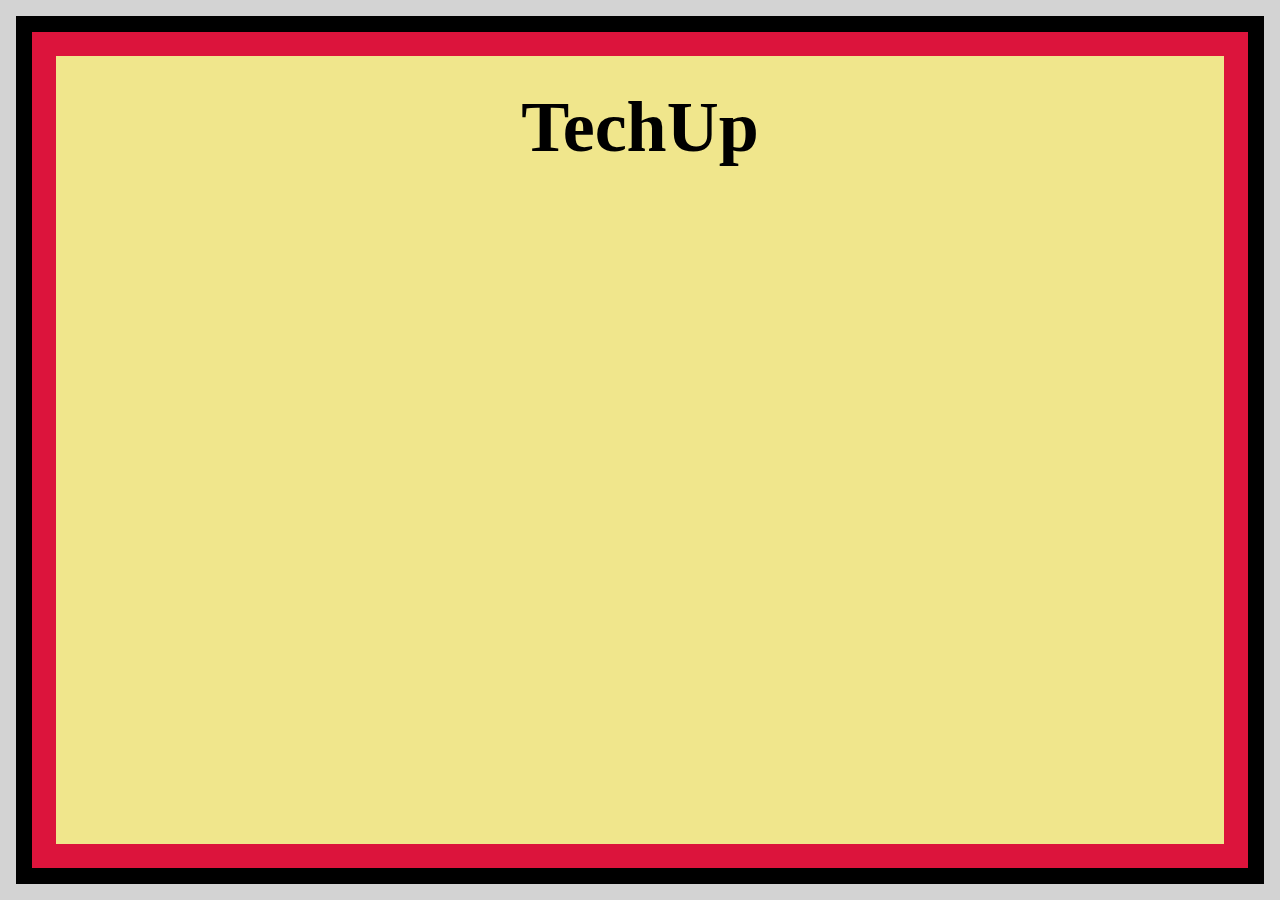
<file: ex-2/index.html>
<!DOCTYPE html>
<html lang="en">
  <head>
    <meta charset="UTF-8" />
    <meta http-equiv="X-UA-Compatible" content="IE=edge" />
    <meta name="viewport" content="width=device-width, initial-scale=1.0" />
    <link rel="stylesheet" href="./style.css" />
    <title>CSS Direction and Box Model - Ex 2</title>
  </head>

  <body>
    <!-- Start coding here -->
     <div class="box-1">
      <div class="box box-2">
        <div class="box box-3">
          <div class="box box-4">
            <h1>TechUp</h1>
          </div>
        </div>
      </div>
     </div>
  </body>
</html>
</file>
<file: ex-2/style.css>
* {
  box-sizing: border-box;
  margin: 0;
  padding: 0;
}

h1 {
  margin: 0;
  font-size: 72px;
  text-align: center;
}

.box {
  height: 100%;
  width: 100%;
}

.box-1 {
  height: 100vh;
  background-color: lightgrey;
  padding: 16px;
}

.box-2 {
  background-color: black;
  padding: 16px;
}

.box-3 {
  background-color: crimson;
  padding: 24px;
}

.box-4 {
  background-color: khaki;
  padding: 30px;
}
</file>
